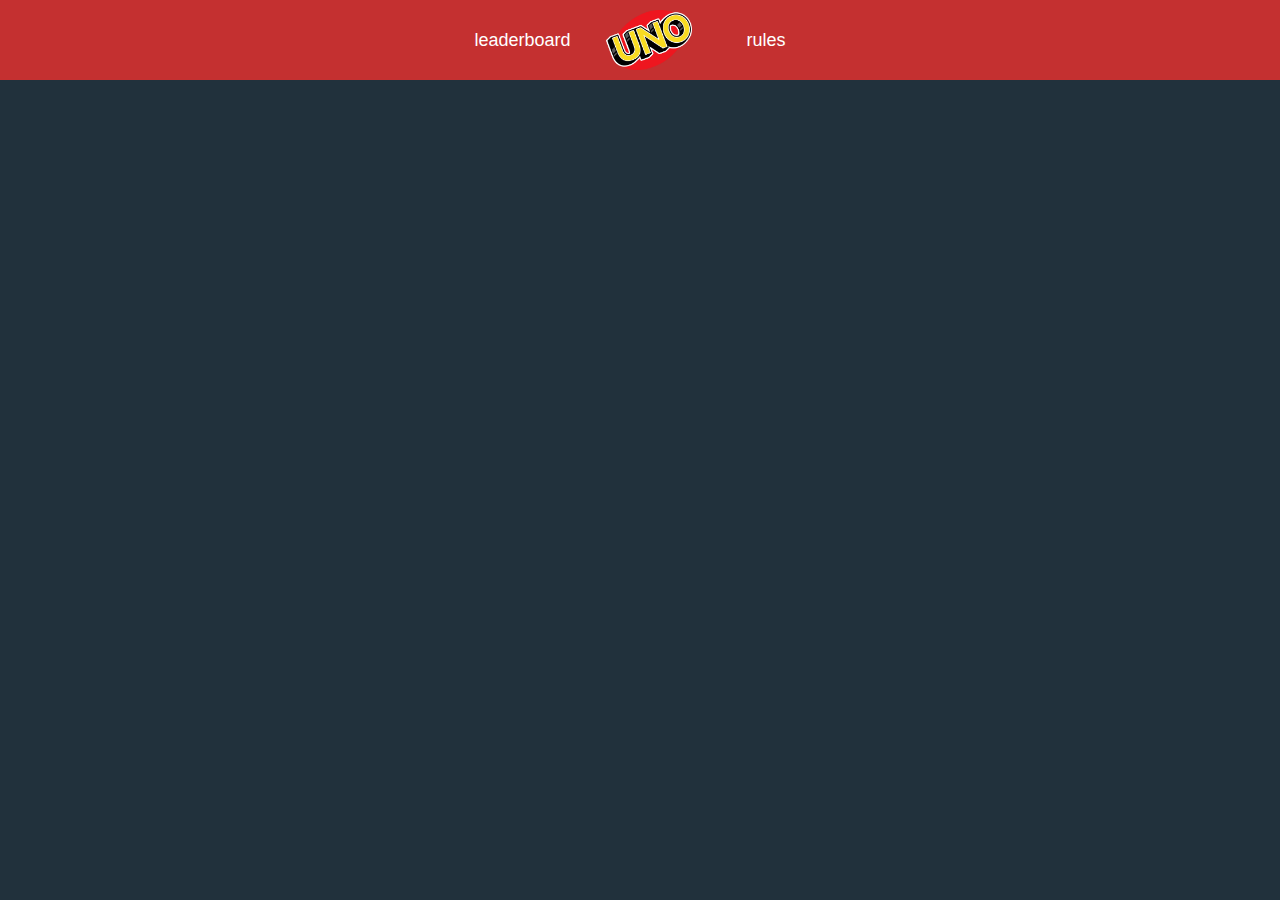
<file: home.html>
<html>


<head>
	<title>HOME</title>
	<link rel="icon" href="src/images/UNO_Logo.png" type="image/x-icon">
	<link rel="stylesheet" href="src/style.css">
</head>


<body>
	<nav>
		<div class="banner">
			<ul>
				<li><a href="/leaderboard">leaderboard</a></li>
			<div class="logo">
				<ul>
					<img src="src/images/UNO_Logo.png", width="86" height="60">
				</ul>
			</div>
			<ul>
				<li><a href="/rules">rules</a></li>
			</ul>
		</div>
	</nav>
</body>


</html>
</file>
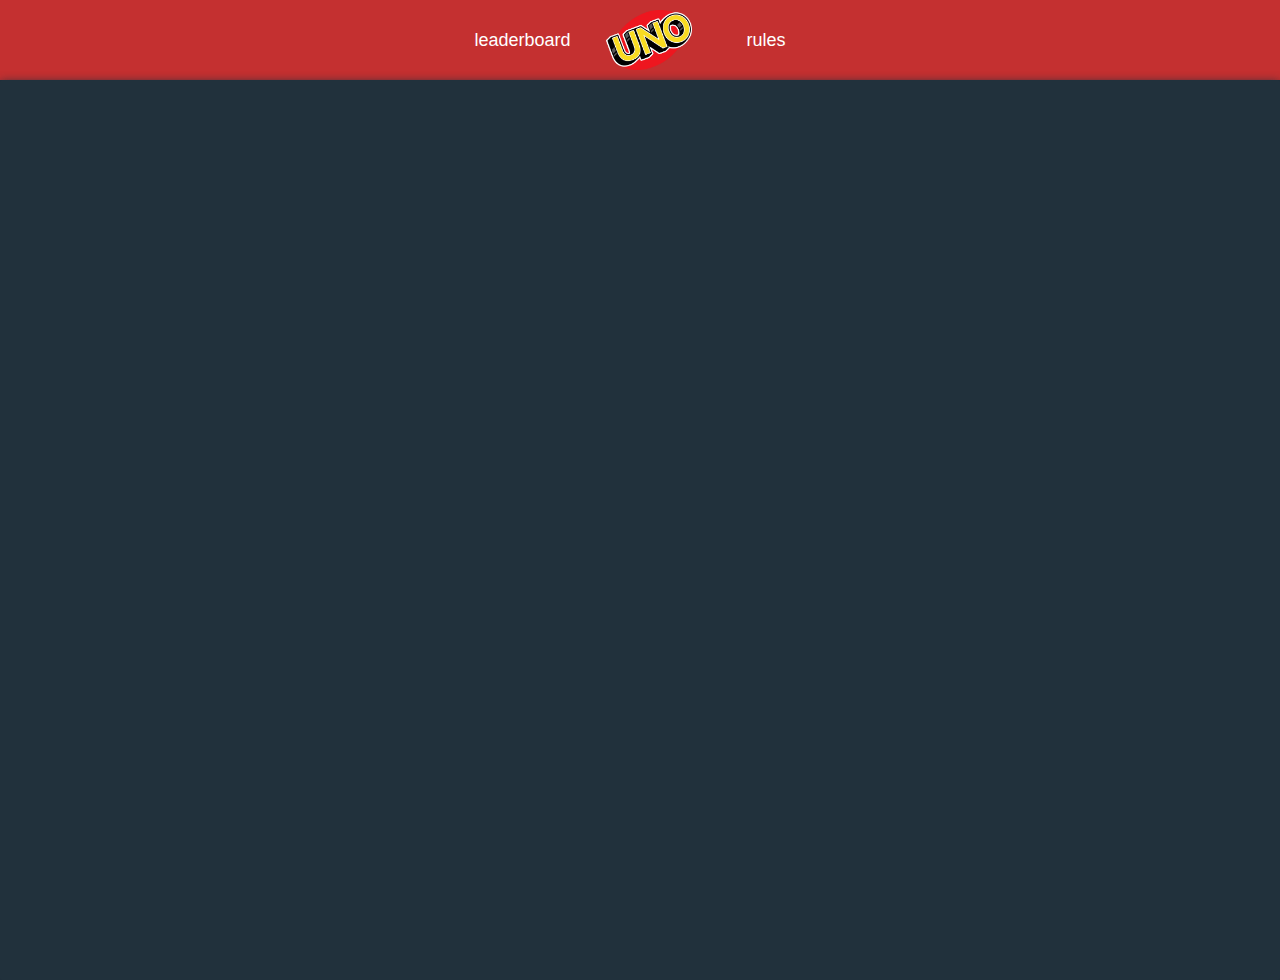
<file: leaderboard.html>
<html>


<head>
	<title>LEADERBOARD</title>
	<link rel="icon" href="src/images/UNO_Logo.png" type="image/x-icon">
	<link rel="stylesheet" href="src/style.css">
</head>


<body>
	<nav>
		<div class="banner">
			<ul>
				<li><a href="/leaderboard">leaderboard</a></li>
			<div class="logo">
				<ul>
					<img src="src/images/UNO_Logo.png", width="86" height="60">
				</ul>
			</div>
			<ul>
				<li><a href="/rules">rules</a></li>
			</ul>
		</div>
	</nav>
	<iframe style="background: #21313C;border: none;border-radius: 2px;box-shadow: 0 2px 10px 0 #21313C;" width="100%" height="100%" src="https://charts.mongodb.com/charts-project-0-xlnfv/embed/charts?id=63356782-5242-44a0-877c-ffa7667e4cc5&maxDataAge=10&theme=dark&=true"></iframe>
</body>


</html>
</file>
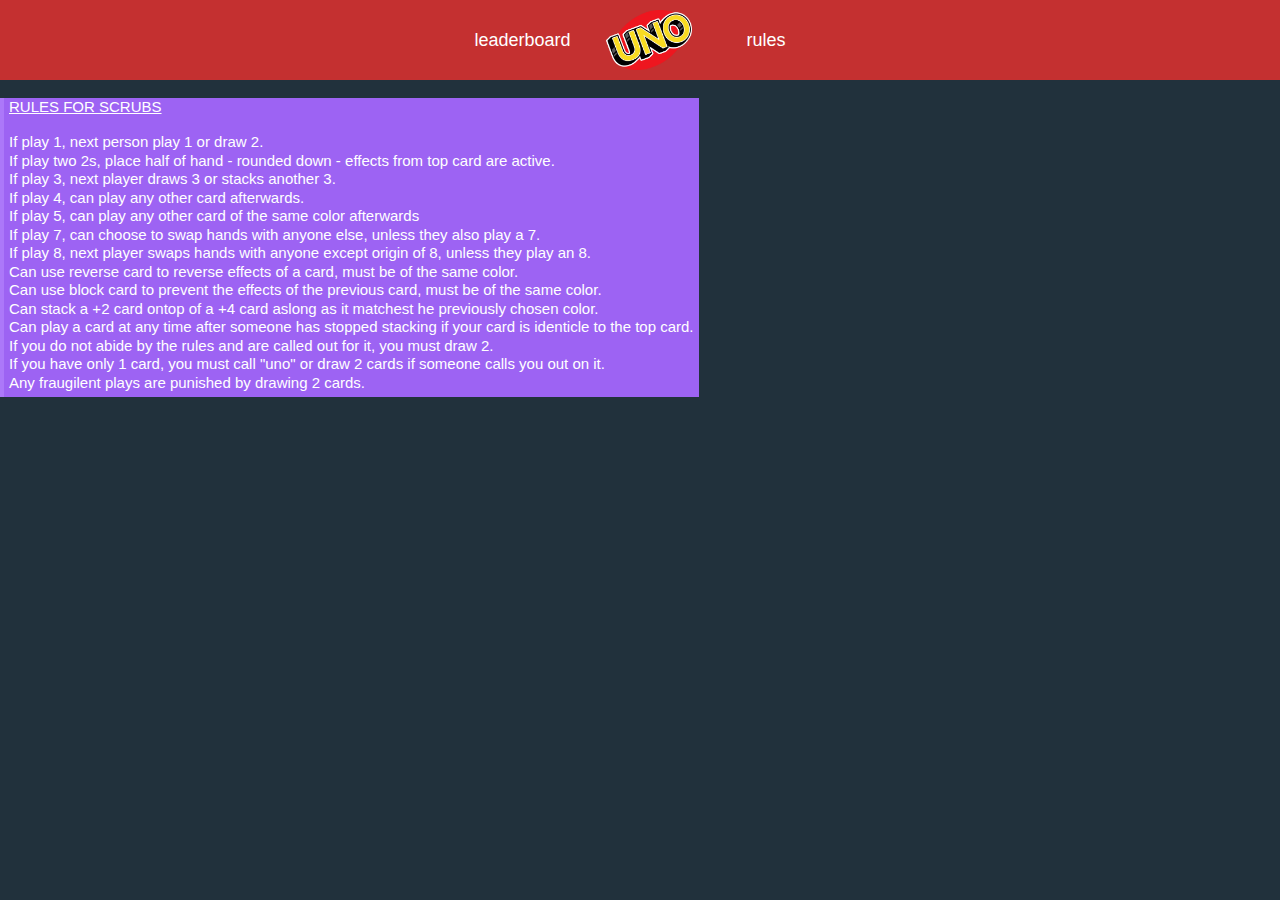
<file: rules.html>
<html>


<head>
	<title>RULES</title>
	<link rel="icon" href="src/images/UNO_Logo.png" type="image/x-icon">
	<link rel="stylesheet" href="src/style.css">
</head>


<body>
	<nav>
		<div class="banner">
			<ul>
				<li><a href="/leaderboard">leaderboard</a></li>
			<div class="logo">
				<ul>
					<img src="src/images/UNO_Logo.png", width="86" height="60">
				</ul>
			</div>
			<ul>
				<li><a href="/rules">rules</a></li>
			</ul>
		</div>
	</nav>
	<div class="rules">
		<div class="textBox">
			<div class="title">
				<p>RULES FOR SCRUBS</p>
			</div>
			<div class="smallText">
				<div class="list">
					<p>If play 1, next person play 1 or draw 2.</p>
					<p>If play two 2s, place half of hand - rounded down - effects from top card are active.</p>
					<p>If play 3, next player draws 3 or stacks another 3.</p>
					<p>If play 4, can play any other card afterwards.</p>
					<p>If play 5, can play any other card of the same color afterwards</p>
					<p>If play 7, can choose to swap hands with anyone else, unless they also play a 7.</p>
					<p>If play 8, next player swaps hands with anyone except origin of 8, unless they play an 8.</p>
					<p>Can use reverse card to reverse effects of a card, must be of the same color.</p>
					<p>Can use block card to prevent the effects of the previous card, must be of the same color.</p>
					<p>Can stack a +2 card ontop of a +4 card aslong as it matchest he previously chosen color.</p>
					<p>Can play a card at any time after someone has stopped stacking if your card is identicle to the top card.</p>
					<p>If you do not abide by the rules and are called out for it, you must draw 2.</p>
					<p>If you have only 1 card, you must call "uno" or draw 2 cards if someone calls you out on it.</p>
					<p>Any fraugilent plays are punished by drawing 2 cards.</p>
				</div>
			</div>
		</div>
	</div>
</body>


</html>
</file>
<file: src/style.css>
* {
	margin: 0;
	padding: 0;
	box-sizing: border-box;
}

body{
	background: #21313C;
	width: 100%;
	height: 100%;
	position: relative;
    min-height: 100%;
    font-family: Arial, Helvetica, sans-serif;
    color: #c6d4df;
    font-size: 12px;
}

nav {
	background: #C43030;
	width: 100%;
	padding: 10px;
	z-index: 12;
	display: flex;

}
nav .banner {
	max-width: 1250px;
	margin: auto;
	display: flex;
	padding: 0 20px;
}

.banner .logo a {
	position: fixed;
	text-decoration: none;
	color: #fff;
	font-size: 35px;
	font-weight: 600;
}

.banner ul {
	display: inline-flex;
	max-width: 1250px;
	margin: auto;
	display: flex;
	align-items: center;
	justify-content: space-between;
	padding: 0 20px;
}

.banner ul li {
	list-style: none;
	margin-left: 7px;
}

.banner ul li:first-child {
	margin-left: 0px;
}

.banner ul li a {
	text-decoration: none;
	color: #fff;
	font-size: 18px;
	font-weight: 500;
	padding: 8px 15px;
	border-radius: 5px;
	transition: all 0.3s ease;
}

.banner ul li a:hover {
	background: #fff;
	color: black;
}

h1, h2, h3, h4, h5, h6 {
    font-weight: 400;
    margin: 10px 0;
}

h1 {
	font-size: 42px;
}

h2 {
	font-size: 32px;
}

h3 {
    font-size: 24px;
}

p {
	margin-top: 1.2em;
    margin-bottom: 1.2em;
    font-size: 15px;
}

.list p {
	margin-top: 0.1em;
	margin-bottom: 0.1em;
}

.title {
	font-size: 36px;
	color: #fff;
	text-align: left;
	text-decoration: underline;
}

.smallText {
	font-size: 22px;
	color: #fff;
	text-align: left;
}

.textBox {
	background: #9D63F3;
	max-width:fit-content;
	padding-bottom: 5px;
	padding-left: 5px;
	padding-right: 5px;
}

td {
	text-align: center;
}

.rules {
	border-left: 4px solid #AC78F9;
}

/*
#DFA739 text boxes
#5DA622 side menu
#C43030 Banner
#5D71BA bg
*/
</file>
